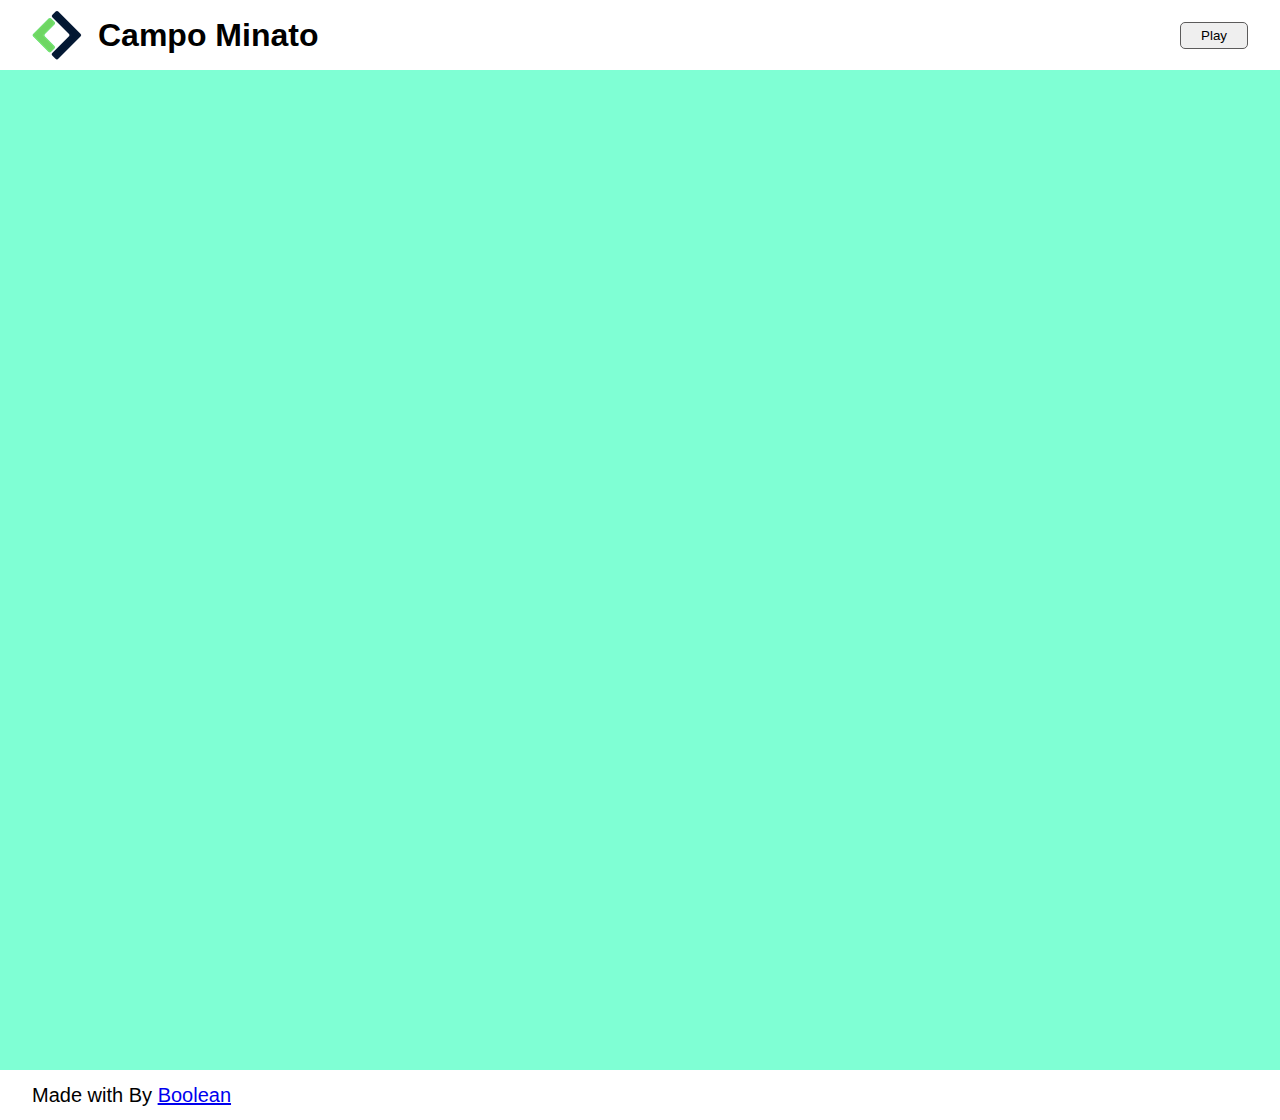
<file: index.html>
<!DOCTYPE html>
<html lang="en">
<head>
    <meta charset="UTF-8">
    <meta http-equiv="X-UA-Compatible" content="IE=edge">
    <meta name="viewport" content="width=device-width, initial-scale=1.0">
    <link rel="stylesheet" href="./css/style.css">
    <link rel="stylesheet" href="https://cdnjs.cloudflare.com/ajax/libs/font-awesome/6.2.1/css/all.min.css" integrity="sha512-MV7K8+y+gLIBoVD59lQIYicR65iaqukzvf/nwasF0nqhPay5w/9lJmVM2hMDcnK1OnMGCdVK+iQrJ7lzPJQd1w==" crossorigin="anonymous" referrerpolicy="no-referrer" />
    <title>campominato</title>
</head>
<body>
    <header>
        <div class="row">
            <div class="col-50 inizio">
                <img src="./img/Logo.png">
                <h1> Campo Minato</h1>

            </div>
            <div class="col-50 fine">
                <button id="chek-me">Play</button>
            </div>
        </div>

    </header>
    <main>

        <div class="container">
            <div id="grind"></div>
        </div>
    </main>
    <footer>
        <div class="madeby">
            <p>Made with <i class="fa-solid fa-heart"></i> By <a href="#">Boolean</a></p>
        </div>

    </footer>
    <script type="text/javascript" src="./js/script.js"></script>
</body>
</html>
</file>
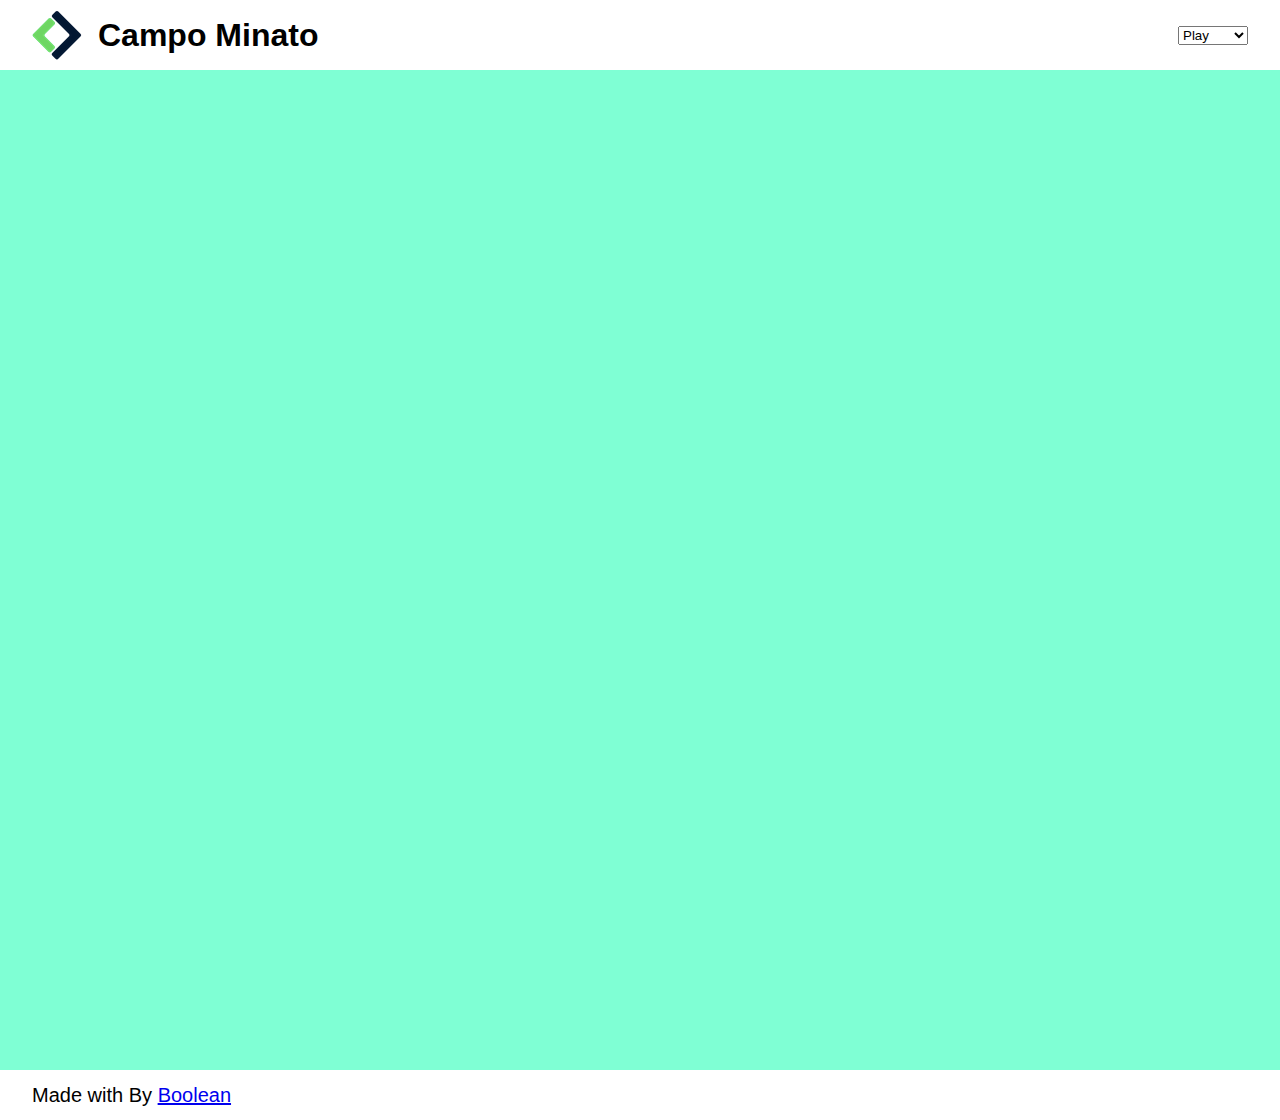
<file: bonus/index.html>
<!DOCTYPE html>
<html lang="en">
<head>
    <meta charset="UTF-8">
    <meta http-equiv="X-UA-Compatible" content="IE=edge">
    <meta name="viewport" content="width=device-width, initial-scale=1.0">
    <link rel="stylesheet" href="./css/style.css">
    <link rel="stylesheet" href="https://cdnjs.cloudflare.com/ajax/libs/font-awesome/6.2.1/css/all.min.css" integrity="sha512-MV7K8+y+gLIBoVD59lQIYicR65iaqukzvf/nwasF0nqhPay5w/9lJmVM2hMDcnK1OnMGCdVK+iQrJ7lzPJQd1w==" crossorigin="anonymous" referrerpolicy="no-referrer" />
    <title>campominato bonus</title>
</head>
<body>
    <header>
        <div class="row">
            <div class="col-50 inizio">
                <img src="./img/Logo.png">
                <h1> Campo Minato</h1>

            </div>
            <div class="col-50 fine">
                <select id="seleziona">
                    <option value="null">Play</option>
                    <option value="100" id="hard">Hard</option>
                    <option value="81" id="medium">Medium</option>
                    <option value="49" id="ez">Ez</option>
                </select>
            </div>
        </div>

    </header>
    <main>

        <div class="container">
            <div id="grind"></div>
        </div>
    </main>
    <footer>
        <div class="madeby">
            <p>Made with <i class="fa-solid fa-heart"></i> By <a href="#">Boolean</a></p>
        </div>

    </footer>
    <script type="text/javascript" src="./js/script.js"></script>
</body>
</html>
</file>
<file: css/style.css>
*{
    margin: 0;
    padding: 0;
    box-sizing: border-box;
}

body{
    font-family: Arial, Helvetica, sans-serif;
}

header{
    background-color:#fff ;
    height: 70px;
    display: flex;
    width: 100%;
    align-items: center;
}

main{
    background-color: #7fffd4;
}

footer{
    height: 50px;
    background-color: #fff;
    display: flex;
    align-items: center;
}
/* header */

.row{
    width: 100%;
    display: flex;
    justify-content: space-between;
}
.col-50{
    width: 50%;
    display: flex;
    align-items: center;
}

.inizio{
    margin-left: 2rem;
}

.inizio img{
    margin-right: 1rem;
}

.fine{
    margin-right: 2rem;
    flex-direction: row-reverse;
}

#chek-me{
    padding: 5px 20px;
    border-radius: 5px;
    border: 0.5px rgb(92, 91, 91) solid;
    cursor: pointer;
}

#chek-me:hover{
    box-shadow: 5px 10px #888888;
}

/* main */

.container{
    width: 1000px;
    height: 1000px;
    display: flex;
    margin: 0 auto;
    padding: 5rem 0;
}

#grind{
    width: 100%;
    height: 100%;
    display: flex;
    flex-wrap: wrap;
}

.square{
    width: calc(100% / 10);
    height: calc(100% / 10);
    border: 1px solid black;
}

.yellow{
    background-color: rgb(10, 153, 179);
}

/* footer */

.madeby{
    margin-left: 2rem;
    font-size: 20px;
}
</file>
<file: bonus/css/style.css>
*{
    margin: 0;
    padding: 0;
    box-sizing: border-box;
}

body{
    font-family: Arial, Helvetica, sans-serif;
}

header{
    background-color:#fff ;
    height: 70px;
    display: flex;
    width: 100%;
    align-items: center;
}

main{
    background-color: #7fffd4;
}

footer{
    height: 50px;
    background-color: #fff;
    display: flex;
    align-items: center;
}
/* header */

.row{
    width: 100%;
    display: flex;
    justify-content: space-between;
}
.col-50{
    width: 50%;
    display: flex;
    align-items: center;
}

.inizio{
    margin-left: 2rem;
}

.inizio img{
    margin-right: 1rem;
}

.fine{
    margin-right: 2rem;
    flex-direction: row-reverse;
}

#chek-me{
    padding: 5px 20px;
    border-radius: 5px;
    border: 0.5px rgb(92, 91, 91) solid;
    cursor: pointer;
}

#chek-me:hover{
    box-shadow: 5px 10px #888888;
}

/* main */

.container{
    width: 1000px;
    height: 1000px;
    display: flex;
    margin: 0 auto;
    padding: 5rem 0;
}

#grind{
    width: 100%;
    height: 100%;
    display: flex;
    flex-wrap: wrap;
}

.square{
    width: calc(100% / 10);
    height: calc(100% / 10);
    border: 1px solid black;
}

.medium{
    width: calc(100% / 9);
    height: calc(100% / 9);
}

.ez{
    width: calc(100% / 7);
    height: calc(100% / 7);
}
.yellow{
    background-color: rgb(10, 153, 179);
}

/* footer */

.madeby{
    margin-left: 2rem;
    font-size: 20px;
}
</file>
